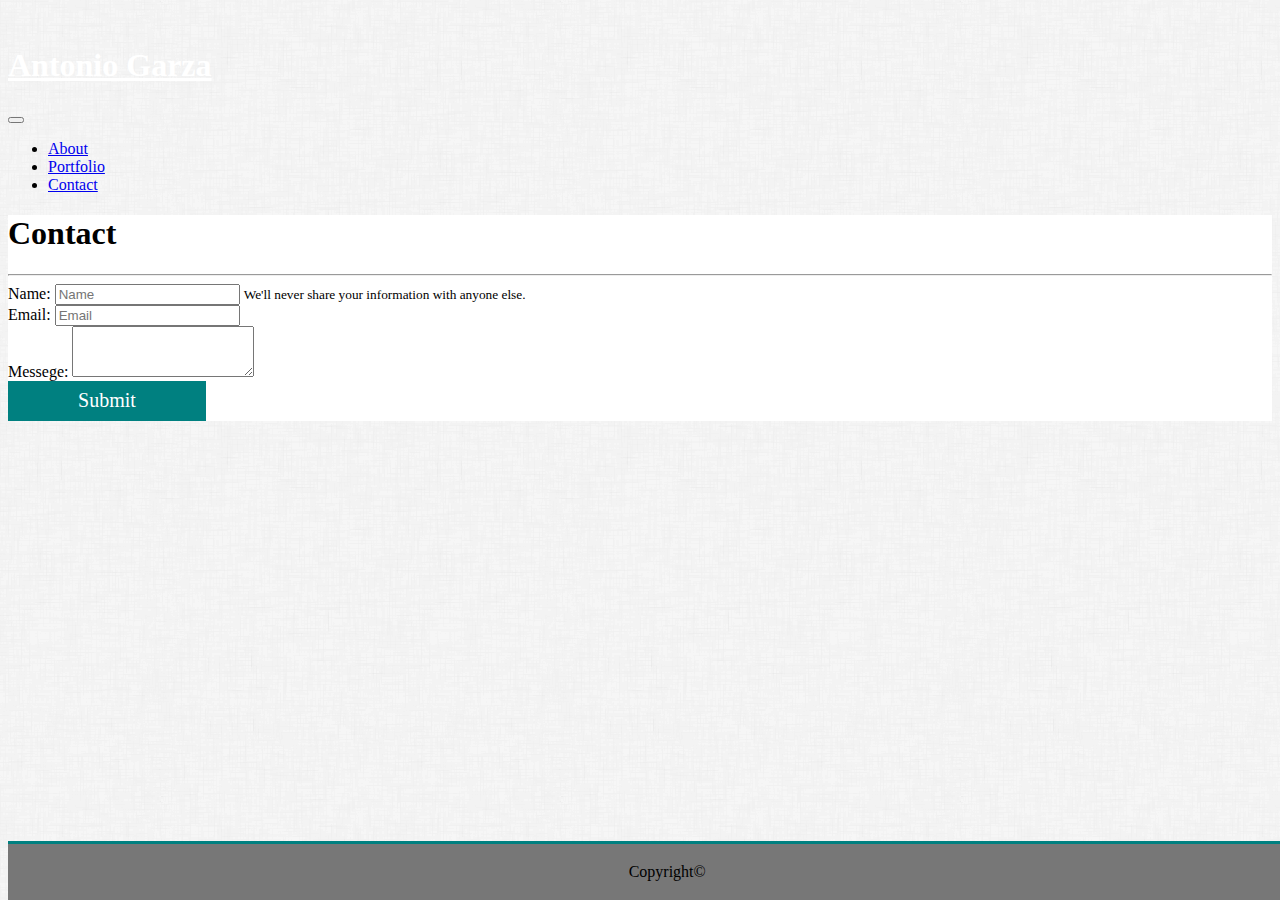
<file: contact.html>
<!DOCTYPE html>
<html lang="en">

<head>
  <meta charset="UTF-8">
  <meta name="viewport" content="width=device-width, initial-scale=1.0">
  <meta http-equiv="X-UA-Compatible" content="ie=edge">

  <title>Bootstrap-Portfolio</title>

  <link rel="stylesheet" href="https://stackpath.bootstrapcdn.com/bootstrap/4.1.0/css/bootstrap.min.css" integrity="sha384-9gVQ4dYFwwWSjIDZnLEWnxCjeSWFphJiwGPXr1jddIhOegiu1FwO5qRGvFXOdJZ4"
    crossorigin="anonymous">
  <link rel="stylesheet" href="styleb.css" type="text/css" />
</head>

<body>

  <nav class="navbar navbar-expand-lg navbar-light bg-light">
    <a class="navbar-brand py-3 px-4" style="color: white" href="#">
      <h1>Antonio Garza</h1>
    </a>
    <button class="navbar-toggler" type="button" data-toggle="collapse" data-target="#navbarSupportedContent" aria-controls="navbarSupportedContent"
      aria-expanded="false" aria-label="Toggle navigation">
      <span class="navbar-toggler-icon"></span>
    </button>

    <div class="collapse navbar-collapse" id="navbarSupportedContent">
      <ul class="navbar-nav ml-auto">

        <li class="nav-item">
          <a class="nav-link" href="index.html">About</a>
        </li>
        <li class="nav-item">
          <a class="nav-link" href="portfolio.html">Portfolio</a>
        </li>
        <li class="nav-item">
          <a class="nav-link" href="contact.html">Contact</a>
        </li>
      </ul>

    </div>
  </nav>

  <div class="container mt-4" style="background-color:white;">
    <div class="row">
      <div class="col-md-12">
        <h1 class="my-4 ml-4">Contact</h1>
        <hr>

        <form>
          <div class="form-group">
            <label for="exampleInputEmail1">Name:</label>
            <input type="name" class="form-control" id="exampleInputEmail1" aria-describedby="emailHelp" placeholder="Name">
            <small id="emailHelp" class="form-text text-muted">We'll never share your information with anyone else.</small>
          </div>
          <div class="form-group">
            <label for="exampleInputPassword1">Email:</label>
            <input type="Email" class="form-control" id="exampleInputPassword1" placeholder="Email">
          </div>
          <div class="form-group">
              <label for="exampleFormControlTextarea1">Messege:</label>
              <textarea class="form-control" id="exampleFormControlTextarea1" rows="3"></textarea>
            </div>
          
          <button type="submit" class="btn1 btn-primary mb-4">Submit</button>
        </form>
      </div>
    </div>
  </div>



</body>



<footer>
  Copyright©
</footer>


<script src="https://code.jquery.com/jquery-3.3.1.slim.min.js" integrity="sha384-q8i/X+965DzO0rT7abK41JStQIAqVgRVzpbzo5smXKp4YfRvH+8abtTE1Pi6jizo"
  crossorigin="anonymous"></script>
<script src="https://cdnjs.cloudflare.com/ajax/libs/popper.js/1.14.0/umd/popper.min.js" integrity="sha384-cs/chFZiN24E4KMATLdqdvsezGxaGsi4hLGOzlXwp5UZB1LY//20VyM2taTB4QvJ"
  crossorigin="anonymous"></script>
<script src="https://stackpath.bootstrapcdn.com/bootstrap/4.1.0/js/bootstrap.min.js" integrity="sha384-uefMccjFJAIv6A+rW+L4AHf99KvxDjWSu1z9VI8SKNVmz4sk7buKt/6v9KI65qnm"
  crossorigin="anonymous"></script>



</html>
</file>
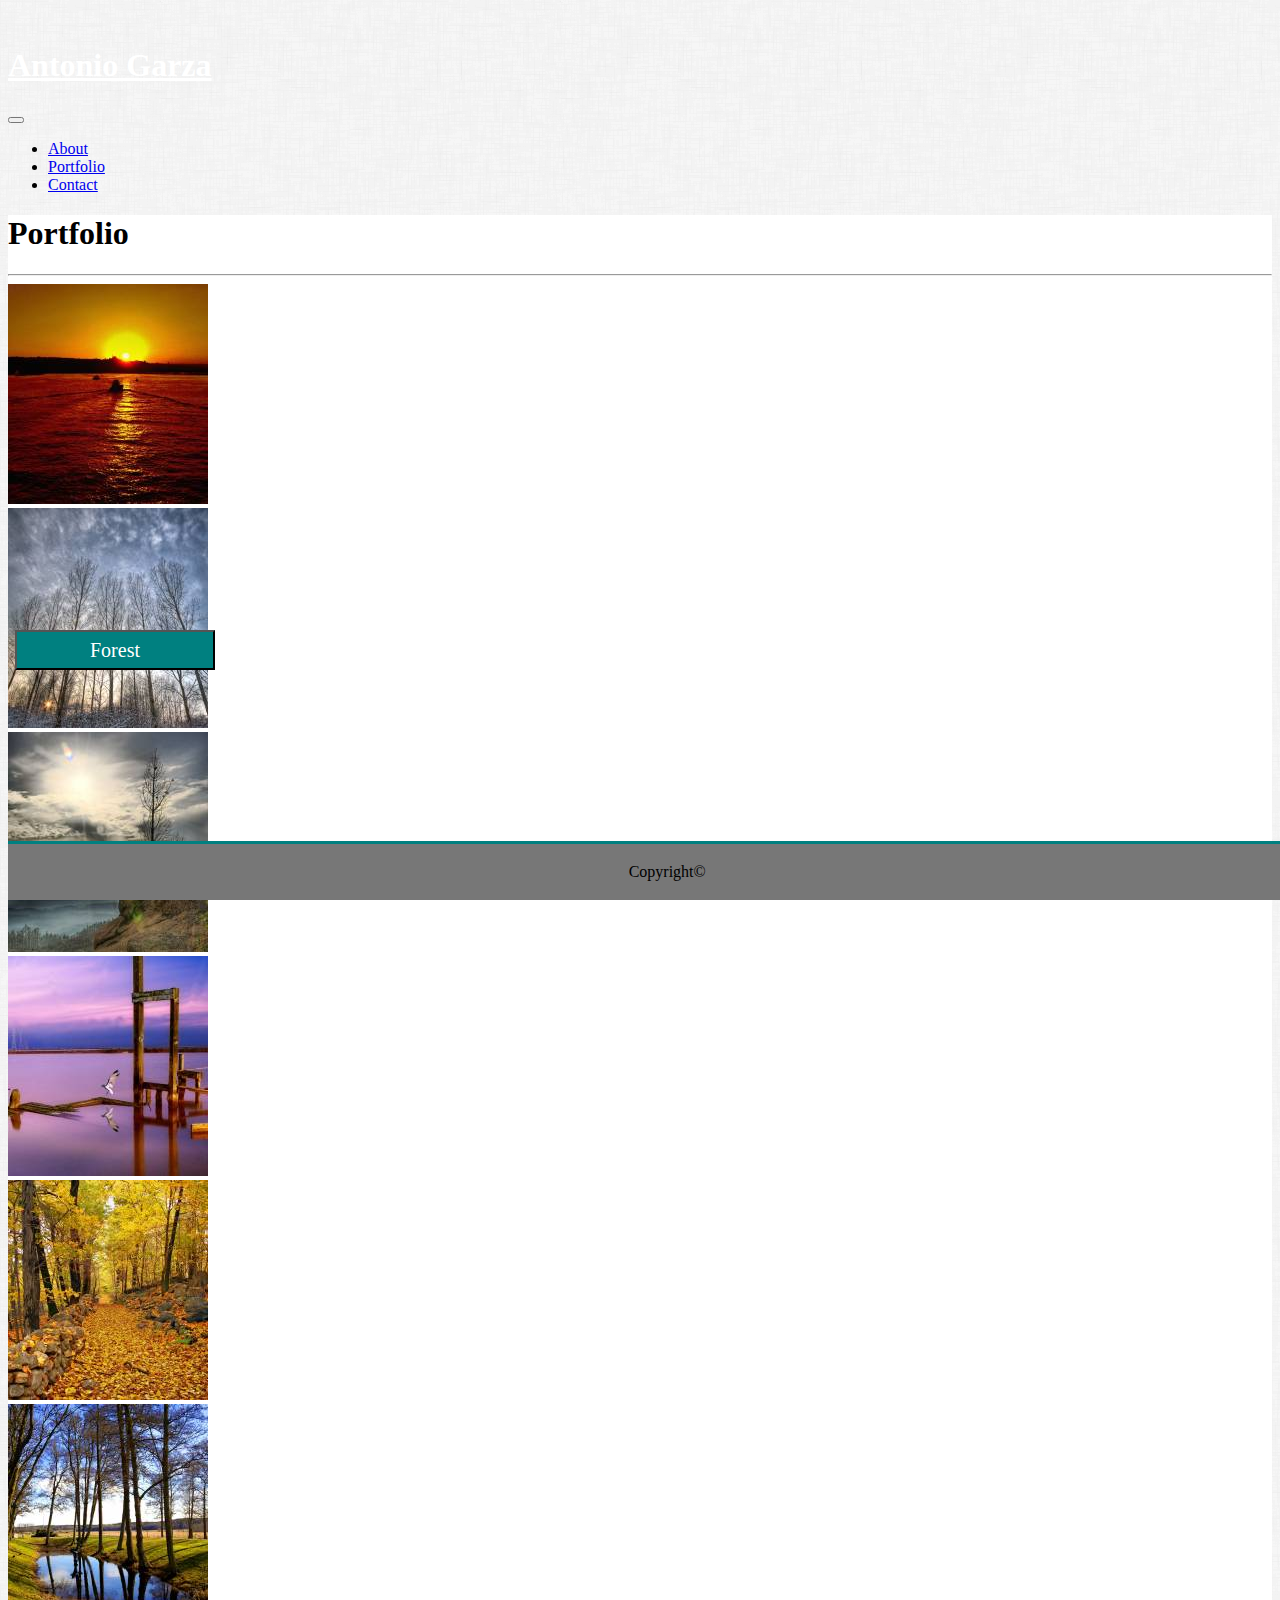
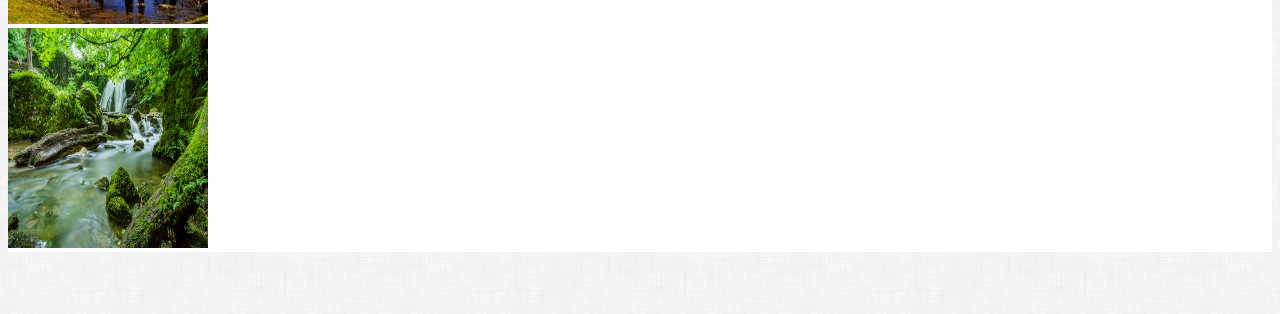
<file: portfolio.html>
<!DOCTYPE html>
<html lang="en">

<head>
    <meta charset="UTF-8">
    <meta name="viewport" content="width=device-width, initial-scale=1.0">
    <meta http-equiv="X-UA-Compatible" content="ie=edge">

    <title>Bootstrap-Portfolio</title>

    <link rel="stylesheet" href="https://stackpath.bootstrapcdn.com/bootstrap/4.1.0/css/bootstrap.min.css" integrity="sha384-9gVQ4dYFwwWSjIDZnLEWnxCjeSWFphJiwGPXr1jddIhOegiu1FwO5qRGvFXOdJZ4"
        crossorigin="anonymous">
    <link rel="stylesheet" href="styleb.css" type="text/css" />
</head>

<body>

    <nav class="navbar navbar-expand-lg navbar-light bg-light">
        <a class="navbar-brand py-3 px-4" style="color: white" href="#">
            <h1>Antonio Garza</h1>
        </a>
        <button class="navbar-toggler" type="button" data-toggle="collapse" data-target="#navbarSupportedContent" aria-controls="navbarSupportedContent"
            aria-expanded="false" aria-label="Toggle navigation">
            <span class="navbar-toggler-icon"></span>
        </button>

        <div class="collapse navbar-collapse" id="navbarSupportedContent">
            <ul class="navbar-nav ml-auto">

                <li class="nav-item">
                    <a class="nav-link" href="index.html">About</a>
                </li>
                <li class="nav-item">
                    <a class="nav-link" href="portfolio.html">Portfolio</a>
                </li>
                <li class="nav-item">
                    <a class="nav-link" href="contact.html">Contact</a>
                </li>
            </ul>

        </div>
    </nav>

    <div class="container my-4" style="background-color:white">
        <div class="row">
            <div class="col-md-12 mb-4">
                <h1 class="my-4 ml-4">Portfolio</h1>
                <hr>

                <div class="row">
                    <div class=" col-lg-3 col-md-4 col-sm-6 mt-3">
                        <img src="assets/images/nature-h-c-200-220-1.jpg" alt="Sunset">
                        <button type="button" class="btn btn-info">Sunset</button>
                    </div>
                    <div class=" col-lg-3 col-md-4 col-sm-6 mt-3 ">
                        <img src="assets/images/nature-h-c-200-220-10.jpg">
                        <button type="button" class="btn btn-info">Autum</button>
                    </div>
                    <div class="col-lg-3 col-md-4 col-sm-6 mt-3">
                        <img src="assets/images/nature-h-c-200-220-2.jpg">
                        <button type="button" class="btn btn-info">Forest</button>
                    </div>
                    <div class="col-lg-3 col-md-4 col-sm-6 mt-3">
                        <img src="assets/images/nature-h-c-200-220-3.jpg">
                        <button type="button" class="btn btn-info">Purple</button>
                    </div>
                    <div class="col-lg-3 col-md-4 col-sm-6 mt-3">
                        <img src="assets/images/nature-h-c-200-220-6.jpg" alt="Sunset">
                        <button type="button" class="btn btn-info">Sunset</button>
                    </div>
                    <div class="col-lg-3 col-md-4 col-sm-6 mt-3">
                        <img src="assets/images/nature-h-c-200-220-8.jpg">
                        <button type="button" class="btn btn-info">Autum</button>
                    </div>
                    <div class="col-lg-3 col-md-4 col-sm-6 mt-3">
                        <img src="assets/images/pexels-photo-460621.jpeg" width="200px" height="220">
                        <button type="button" class="btn btn-info">Forest</button>
                    </div>
                </div>
            </div>
        </div>
    </div>
   
    <br>
    <br>
    <br>

</body>

<footer>
    Copyright©
</footer>




<script src="https://code.jquery.com/jquery-3.3.1.slim.min.js" integrity="sha384-q8i/X+965DzO0rT7abK41JStQIAqVgRVzpbzo5smXKp4YfRvH+8abtTE1Pi6jizo"
    crossorigin="anonymous"></script>
<script src="https://cdnjs.cloudflare.com/ajax/libs/popper.js/1.14.0/umd/popper.min.js" integrity="sha384-cs/chFZiN24E4KMATLdqdvsezGxaGsi4hLGOzlXwp5UZB1LY//20VyM2taTB4QvJ"
    crossorigin="anonymous"></script>
<script src="https://stackpath.bootstrapcdn.com/bootstrap/4.1.0/js/bootstrap.min.js" integrity="sha384-uefMccjFJAIv6A+rW+L4AHf99KvxDjWSu1z9VI8SKNVmz4sk7buKt/6v9KI65qnm"
    crossorigin="anonymous"></script>

</html>
</file>
<file: styleb.css>
body{
    background-image: 
    url(assets/images/dust_scratches.png);
    font-family: Georgia, 'Times New Roman', Times, serif;
    
    
}


.navbar-brand{
    background-color: teal;
    margin-left:10%;
}
#navbarSupportedContent{
    margin-right: 20%;
}
p{
    font-size: large;

}
footer{
    width: 100%;
    text-align: center;
    background-color: #777777;
    border-top-style: solid;
    border-color: teal;
    border-width: 3px;
    margin: 0px;
    padding: 1.5%;
    position: fixed;
    bottom:0px;
    
}
.btn{
    position: absolute;
    padding:10;
    left: 15px;
    top:70%;
    width:200px;
    height: 40px;
    color:white;
    background-color: teal;
    font-size: 20px;
    font-family: Georgia, 'Times New Roman', Times, serif;
}
.btn1{
    padding:10;
    left: 7%;
    top:70%;
    width:198px;
    height: 40px;
    color:white;
    background-color: teal;
    font-size: 20px;
    font-family: Georgia, 'Times New Roman', Times, serif;
    border: 0px;
}
</file>
